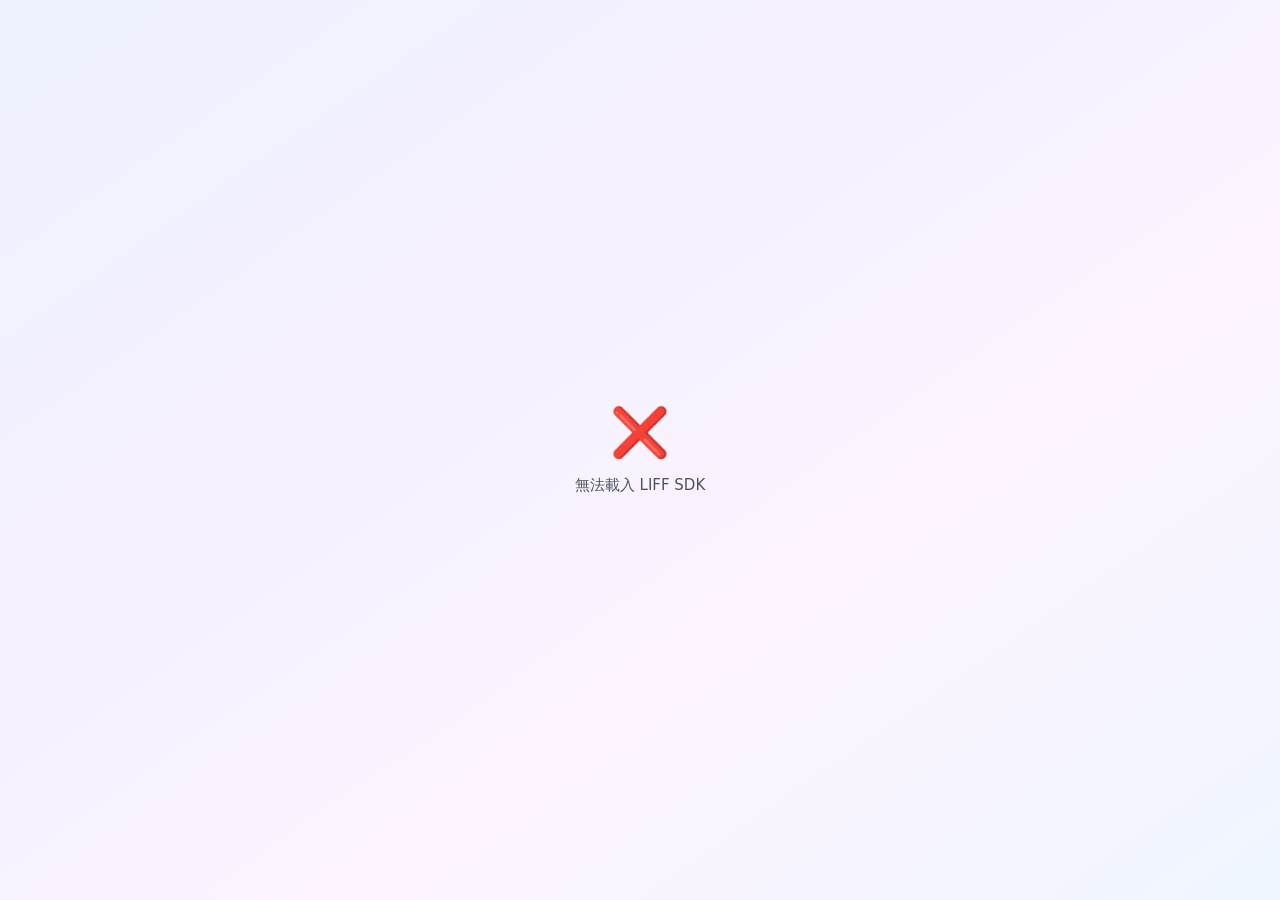
<file: docs/index.html>
<!DOCTYPE html>
<html lang="zh-TW">
<head>
  <meta charset="UTF-8" />
  <meta name="viewport" content="width=device-width, initial-scale=1.0, viewport-fit=cover" />
  <meta http-equiv="Cache-Control" content="no-cache, no-store, must-revalidate" />
  <title>分帳帳單</title>
  <script>
    var _t = Date.now();
    document.write('<link rel="stylesheet" href="style.css?t=' + _t + '" />');
  </script>
</head>
<body>
  <div id="app">
    <div class="splash">
      <div class="splash-icon">💰</div>
      <p>載入中…</p>
    </div>
  </div>
  <script>
    var _t2 = Date.now();
    document.write('<scr' + 'ipt src="app.js?t=' + _t2 + '"></scr' + 'ipt>');
  </script>
</body>
</html>
</file>
<file: docs/style.css>
*, *::before, *::after { box-sizing: border-box; margin: 0; padding: 0; }

:root {
  --bg: linear-gradient(145deg, #eef2ff 0%, #f5f0ff 35%, #fdf4ff 65%, #eff6ff 100%);
  --glass:        rgba(255,255,255,0.72);
  --glass-border: rgba(255,255,255,0.88);
  --glass-shadow: 0 4px 24px rgba(99,102,241,0.08), 0 1px 4px rgba(0,0,0,0.04);
  --glass-heavy:  rgba(255,255,255,0.85);
  --primary:      #6366f1;
  --primary-soft: rgba(99,102,241,0.12);
  --primary-text: #4338ca;
  --danger:       #ef4444;
  --danger-soft:  rgba(239,68,68,0.10);
  --success:      #10b981;
  --success-soft: rgba(16,185,129,0.12);
  --warn:         #f59e0b;
  --warn-soft:    rgba(245,158,11,0.12);
  --text-1: #1e1b4b;
  --text-2: #4b5563;
  --text-3: #9ca3af;
  --radius:      18px;
  --radius-sm:   10px;
  --radius-pill: 999px;
  --blur: blur(24px) saturate(180%);
  --ease: 0.22s cubic-bezier(0.4,0,0.2,1);
  --header-h: 68px;
  --safe-b: env(safe-area-inset-bottom, 0px);
}

html { height: 100%; }
body {
  font-family: 'SF Pro Display', -apple-system, BlinkMacSystemFont,
    'PingFang TC', 'Microsoft JhengHei UI', 'Segoe UI', system-ui, sans-serif;
  background: var(--bg); background-attachment: fixed;
  min-height: 100%; color: var(--text-1);
  -webkit-font-smoothing: antialiased;
  overscroll-behavior: none;
}

.glass {
  background: var(--glass);
  backdrop-filter: var(--blur); -webkit-backdrop-filter: var(--blur);
  border: 1px solid var(--glass-border);
  box-shadow: var(--glass-shadow);
}

/* Splash */
.splash {
  display: flex; flex-direction: column; align-items: center; justify-content: center;
  height: 100vh; gap: 16px;
}
.splash-icon { font-size: 56px; animation: pulse 1.6s ease-in-out infinite; }
.splash p { color: var(--text-3); font-size: 15px; }
@keyframes pulse { 0%,100%{transform:scale(1);opacity:1} 50%{transform:scale(1.08);opacity:.8} }

/* Header */
.header {
  position: fixed; top: 0; left: 0; right: 0; z-index: 100;
  height: var(--header-h);
  border-radius: 0 0 var(--radius) var(--radius); border-top: none;
}
.header-inner {
  display: flex; align-items: center; justify-content: space-between;
  height: 100%; padding: 0 20px;
}
.header-left { display: flex; align-items: center; gap: 12px; }
.header-back {
  width: 36px; height: 36px; border-radius: var(--radius-pill);
  border: none; cursor: pointer; background: var(--primary-soft);
  font-size: 20px; display: flex; align-items: center; justify-content: center;
  color: var(--primary); transition: var(--ease);
}
.header-back:active { transform: scale(.9); }
.header-logo { font-size: 26px; }
.header-titles h1 { font-size: 17px; font-weight: 700; line-height: 1.2; }
.header-titles p  { font-size: 12px; color: var(--text-3); line-height: 1; margin-top: 2px; }
.avatar {
  width: 34px; height: 34px; border-radius: var(--radius-pill);
  object-fit: cover; border: 2px solid var(--glass-border);
  box-shadow: 0 2px 8px rgba(0,0,0,.1);
}

/* Main */
.main {
  padding: calc(var(--header-h) + 20px) 16px calc(90px + var(--safe-b));
  max-width: 520px; margin: 0 auto;
}

/* Section */
.section { margin-bottom: 28px; }
.section-head {
  display: flex; align-items: center; gap: 8px;
  margin-bottom: 12px; padding: 0 4px;
}
.section-head h2 {
  font-size: 13px; font-weight: 700; color: var(--text-2);
  text-transform: uppercase; letter-spacing: .06em;
}
.badge {
  background: var(--primary-soft); color: var(--primary-text);
  font-size: 11px; font-weight: 700; padding: 2px 8px;
  border-radius: var(--radius-pill); min-width: 22px; text-align: center;
}

/* Card */
.card {
  border-radius: var(--radius); margin-bottom: 10px;
  display: flex; align-items: stretch; overflow: hidden;
  transition: transform var(--ease);
}
.card:active { transform: scale(.985); }
.card-main {
  flex: 1; display: flex; align-items: center; gap: 14px;
  padding: 14px 8px 14px 16px; cursor: pointer; min-width: 0;
}
.card-emoji { font-size: 22px; flex-shrink: 0; }
.card-body { flex: 1; min-width: 0; }
.card-body h3 {
  font-size: 15px; font-weight: 600;
  white-space: nowrap; overflow: hidden; text-overflow: ellipsis;
}
.card-desc {
  font-size: 12px; color: var(--text-3); margin-top: 2px;
  white-space: nowrap; overflow: hidden; text-overflow: ellipsis;
}
.card-meta { display: flex; align-items: center; gap: 6px; margin-top: 5px; }
.card-meta span { font-size: 12px; color: var(--text-3); }
.dot { color: var(--text-3); }
.tag {
  font-size: 10px; font-weight: 600; padding: 2px 7px;
  border-radius: var(--radius-pill); letter-spacing: .02em;
}
.tag-active { background: var(--success-soft); color: #059669; }
.tag-locked { background: var(--warn-soft); color: #b45309; }
.card-actions {
  display: flex; align-items: center; gap: 2px; padding: 0 10px 0 4px; flex-shrink: 0;
}

/* Icon buttons */
.icon-btn {
  width: 34px; height: 34px; border: none; border-radius: var(--radius-pill);
  cursor: pointer; display: flex; align-items: center; justify-content: center;
  font-size: 15px; transition: var(--ease); background: transparent;
  -webkit-tap-highlight-color: transparent;
}
.icon-btn:active { transform: scale(.85); }
.icon-btn.edit:hover { background: var(--primary-soft); }
.icon-btn.exit:hover { background: var(--danger-soft); }
.icon-btn.join:hover { background: var(--success-soft); }
.icon-btn.del:hover  { background: var(--danger-soft); }

.empty { text-align: center; color: var(--text-3); font-size: 14px; padding: 24px 0; }

/* FAB */
.fab {
  position: fixed; bottom: calc(24px + var(--safe-b)); right: 20px; z-index: 90;
  width: 56px; height: 56px; border-radius: var(--radius-pill);
  border: none; cursor: pointer; font-size: 24px;
  background: var(--primary); color: #fff;
  box-shadow: 0 8px 24px rgba(99,102,241,.4);
  display: flex; align-items: center; justify-content: center;
  transition: var(--ease);
}
.fab:active { transform: scale(.9); box-shadow: 0 4px 12px rgba(99,102,241,.35); }

/* Bill detail meta card */
.bill-meta-card { border-radius: var(--radius); padding: 18px 20px; margin-bottom: 20px; }
.bill-meta-desc { font-size: 14px; color: var(--text-2); margin-bottom: 12px; line-height: 1.5; }
.bill-stats { display: flex; align-items: center; gap: 8px; flex-wrap: wrap; }
.bill-actions { display: flex; gap: 8px; margin-top: 14px; flex-wrap: wrap; }

/* Buttons */
.btn {
  display: inline-flex; align-items: center; gap: 6px;
  padding: 8px 16px; border-radius: var(--radius-sm); border: none;
  font-size: 13px; font-weight: 600; cursor: pointer; transition: var(--ease);
  -webkit-tap-highlight-color: transparent; white-space: nowrap; font-family: inherit;
}
.btn:active { transform: scale(.95); }
.btn-primary { background: var(--primary); color: #fff; box-shadow: 0 4px 12px rgba(99,102,241,.3); }
.btn-ghost   { background: var(--glass); border: 1px solid var(--glass-border); color: var(--text-2); }
.btn-danger  { background: var(--danger); color: #fff; }
.btn-warn    { background: var(--warn);   color: #fff; }
.btn-success { background: var(--success);color: #fff; }
.btn-sm { padding: 6px 12px; font-size: 12px; }

/* Members collapsible */
.members-toggle {
  width: 100%; display: flex; align-items: center; justify-content: space-between;
  padding: 14px 18px; background: none; border: none; cursor: pointer;
  font-size: 14px; font-weight: 600; color: var(--text-1); font-family: inherit;
}
.chevron { transition: transform var(--ease); font-size: 12px; color: var(--text-3); }
.members-toggle.open .chevron { transform: rotate(180deg); }
.members-list { padding: 0 14px 12px; display: flex; flex-direction: column; gap: 6px; }
.member-row {
  display: flex; align-items: center; gap: 10px; padding: 8px 10px;
  border-radius: var(--radius-sm); background: rgba(255,255,255,.5);
}
.member-avatar {
  width: 30px; height: 30px; border-radius: var(--radius-pill); flex-shrink: 0;
  background: var(--primary-soft); color: var(--primary-text);
  font-size: 13px; font-weight: 700;
  display: flex; align-items: center; justify-content: center;
  overflow: hidden;
}
.member-avatar img { width: 100%; height: 100%; object-fit: cover; display: block; }
.member-name { font-size: 13px; font-weight: 500; flex: 1; }
.member-tag  { font-size: 10px; color: var(--text-3); background: rgba(0,0,0,.06); padding: 1px 6px; border-radius: var(--radius-pill); }
.member-inactive { opacity: .4; }

/* Item cards */
.item-card { border-radius: var(--radius); margin-bottom: 10px; padding: 14px 16px; }
.item-top { display: flex; align-items: flex-start; justify-content: space-between; gap: 8px; }
.item-name { font-size: 15px; font-weight: 600; flex: 1; }
.item-amount { font-size: 16px; font-weight: 700; color: var(--primary-text); white-space: nowrap; }
.item-meta { display: flex; align-items: center; gap: 6px; margin-top: 8px; flex-wrap: wrap; }
.item-meta span { font-size: 12px; color: var(--text-2); }
.payer-chip {
  background: var(--primary-soft); color: var(--primary-text);
  border-radius: var(--radius-pill); padding: 2px 9px 2px 5px; font-size: 11px; font-weight: 600;
  display: inline-flex; align-items: center;
}
.participant-chip {
  background: rgba(0,0,0,.05); color: var(--text-2);
  border-radius: var(--radius-pill); padding: 2px 8px 2px 4px; font-size: 11px;
  display: inline-flex; align-items: center;
}
.t-from, .t-to { display: inline-flex; align-items: center; gap: 4px; }
.b-name { font-size: 14px; display: inline-flex; align-items: center; gap: 6px; }
.item-actions { display: flex; gap: 4px; justify-content: flex-end; margin-top: 10px; }

/* Settlement */
.settle-card { border-radius: var(--radius); padding: 18px 20px; margin-bottom: 16px; }
.settle-section-title {
  font-size: 12px; font-weight: 700; text-transform: uppercase;
  letter-spacing: .06em; color: var(--text-2); margin-bottom: 12px;
}
.transfer-row {
  display: flex; align-items: center; gap: 8px; padding: 11px 0;
  border-bottom: 1px solid rgba(0,0,0,.05);
}
.transfer-row:last-child { border-bottom: none; }
.t-from { font-weight: 600; font-size: 14px; }
.t-arrow { color: var(--text-3); font-size: 12px; flex-shrink: 0; }
.t-to { font-weight: 600; font-size: 14px; flex: 1; }
.t-amount { font-size: 16px; font-weight: 700; color: var(--primary-text); }
.balance-row {
  display: flex; align-items: center; justify-content: space-between;
  padding: 10px 0; border-bottom: 1px solid rgba(0,0,0,.04);
}
.balance-row:last-child { border-bottom: none; }
.b-name { font-size: 14px; }
.b-amount { font-size: 14px; font-weight: 600; }
.b-pos  { color: var(--success); }
.b-neg  { color: var(--danger); }
.b-zero { color: var(--text-3); }
.settle-empty { text-align: center; padding: 20px; color: var(--text-3); font-size: 14px; }

/* Overlay */
.overlay {
  position: fixed; inset: 0; z-index: 200;
  background: rgba(15,10,40,.45); backdrop-filter: blur(4px);
  display: flex; align-items: flex-end; justify-content: center;
  animation: fade-in .18s ease;
}
@keyframes fade-in { from{opacity:0} to{opacity:1} }

/* Bottom sheet */
.sheet {
  width: 100%; max-width: 520px;
  background: var(--glass-heavy);
  backdrop-filter: var(--blur); -webkit-backdrop-filter: var(--blur);
  border: 1px solid var(--glass-border);
  border-radius: var(--radius) var(--radius) 0 0;
  padding: 8px 20px calc(24px + var(--safe-b));
  box-shadow: 0 -8px 40px rgba(0,0,0,.12);
  animation: slide-up .22s cubic-bezier(0.4,0,0.2,1);
  max-height: 92vh; overflow-y: auto; -webkit-overflow-scrolling: touch;
}
@keyframes slide-up { from{transform:translateY(60px);opacity:0} to{transform:translateY(0);opacity:1} }
.sheet-handle {
  width: 36px; height: 4px; background: var(--text-3);
  border-radius: 2px; margin: 8px auto 16px; opacity: .35;
}
.sheet-title { font-size: 17px; font-weight: 700; margin-bottom: 20px; }

/* Confirm dialog */
.dialog {
  max-width: 320px; width: calc(100% - 40px); align-self: center;
  background: var(--glass-heavy);
  backdrop-filter: var(--blur); -webkit-backdrop-filter: var(--blur);
  border: 1px solid var(--glass-border);
  border-radius: var(--radius); padding: 24px 20px;
  box-shadow: 0 20px 60px rgba(0,0,0,.2);
  animation: pop-in .18s cubic-bezier(0.4,0,0.2,1);
}
@keyframes pop-in { from{transform:scale(.9);opacity:0} to{transform:scale(1);opacity:1} }
.dialog p { font-size: 14px; line-height: 1.6; color: var(--text-2); margin-bottom: 20px; }
.dialog-btns { display: flex; gap: 10px; justify-content: flex-end; }

/* Form */
.field { margin-bottom: 14px; }
.field label { font-size: 12px; font-weight: 600; color: var(--text-2); display: block; margin-bottom: 6px; }
.field input, .field textarea, .field select {
  width: 100%; padding: 11px 14px;
  background: rgba(255,255,255,.6); border: 1px solid rgba(255,255,255,.9);
  border-radius: var(--radius-sm); font-size: 15px; color: var(--text-1);
  font-family: inherit; outline: none;
  transition: border-color var(--ease), box-shadow var(--ease);
  -webkit-appearance: none;
}
.field input:focus, .field textarea:focus, .field select:focus {
  border-color: var(--primary); box-shadow: 0 0 0 3px var(--primary-soft);
}
.field textarea { min-height: 72px; resize: vertical; }
.field select {
  background-image: url("data:image/svg+xml,%3Csvg xmlns='http://www.w3.org/2000/svg' width='12' height='8'%3E%3Cpath d='M1 1l5 5 5-5' stroke='%236b7280' stroke-width='1.5' fill='none' stroke-linecap='round'/%3E%3C/svg%3E");
  background-repeat: no-repeat; background-position: right 12px center; padding-right: 36px;
}
.checkboxes { display: flex; flex-direction: column; gap: 6px; }
.cb-row {
  display: flex; align-items: center; gap: 10px;
  padding: 9px 12px; border-radius: var(--radius-sm);
  background: rgba(255,255,255,.55); cursor: pointer; transition: background var(--ease);
  -webkit-tap-highlight-color: transparent;
}
.cb-input { display: none; }
.cb-box {
  width: 20px; height: 20px; border-radius: 5px; flex-shrink: 0;
  border: 2px solid var(--border); background: white;
  display: flex; align-items: center; justify-content: center;
  font-size: 13px; font-weight: 700; color: transparent;
  transition: background var(--ease), border-color var(--ease), color var(--ease);
}
.cb-input:checked + .cb-box { background: var(--primary); border-color: var(--primary); color: white; }
.cb-row span { font-size: 14px; }
.form-actions { display: flex; gap: 10px; margin-top: 20px; }
.form-actions .btn { flex: 1; justify-content: center; }

/* Toast */
.toast {
  position: fixed; bottom: calc(80px + var(--safe-b)); left: 50%;
  transform: translateX(-50%) translateY(20px); z-index: 300;
  padding: 10px 20px; border-radius: var(--radius-pill);
  font-size: 13px; font-weight: 500; white-space: nowrap;
  opacity: 0; transition: opacity .2s, transform .2s;
  background: var(--glass-heavy); border: 1px solid var(--glass-border);
  box-shadow: 0 8px 24px rgba(0,0,0,.14);
}
.toast.show { opacity: 1; transform: translateX(-50%) translateY(0); }
.toast-success { border-color: rgba(16,185,129,.4); color: #065f46; }
.toast-error   { border-color: rgba(239,68,68,.4);  color: #991b1b; }

/* Loader */
.loader {
  position: fixed; inset: 0; z-index: 400;
  display: flex; align-items: center; justify-content: center;
  background: rgba(255,255,255,.3); backdrop-filter: blur(2px);
}
.spinner {
  width: 36px; height: 36px;
  border: 3px solid rgba(99,102,241,.2);
  border-top-color: var(--primary);
  border-radius: 50%; animation: spin .7s linear infinite;
}
@keyframes spin { to { transform: rotate(360deg); } }

/* Error screen */
.error-screen {
  display: flex; flex-direction: column; align-items: center;
  justify-content: center; height: 100vh; gap: 12px; padding: 32px; text-align: center;
}
.error-screen .ei { font-size: 48px; }
.error-screen p { font-size: 15px; color: var(--text-2); line-height: 1.6; }
.error-screen code {
  font-size: 12px; background: rgba(0,0,0,.06); padding: 2px 6px; border-radius: 4px;
}
</file>
<file: frontend/style.css>
*, *::before, *::after { box-sizing: border-box; margin: 0; padding: 0; }

:root {
  --bg: linear-gradient(145deg, #eef2ff 0%, #f5f0ff 35%, #fdf4ff 65%, #eff6ff 100%);
  --glass:        rgba(255,255,255,0.72);
  --glass-border: rgba(255,255,255,0.88);
  --glass-shadow: 0 4px 24px rgba(99,102,241,0.08), 0 1px 4px rgba(0,0,0,0.04);
  --glass-heavy:  rgba(255,255,255,0.85);
  --primary:      #6366f1;
  --primary-soft: rgba(99,102,241,0.12);
  --primary-text: #4338ca;
  --danger:       #ef4444;
  --danger-soft:  rgba(239,68,68,0.10);
  --success:      #10b981;
  --success-soft: rgba(16,185,129,0.12);
  --warn:         #f59e0b;
  --warn-soft:    rgba(245,158,11,0.12);
  --text-1: #1e1b4b;
  --text-2: #4b5563;
  --text-3: #9ca3af;
  --radius:      18px;
  --radius-sm:   10px;
  --radius-pill: 999px;
  --blur: blur(24px) saturate(180%);
  --ease: 0.22s cubic-bezier(0.4,0,0.2,1);
  --header-h: 68px;
  --safe-b: env(safe-area-inset-bottom, 0px);
}

html { height: 100%; }
body {
  font-family: 'SF Pro Display', -apple-system, BlinkMacSystemFont,
    'PingFang TC', 'Microsoft JhengHei UI', 'Segoe UI', system-ui, sans-serif;
  background: var(--bg); background-attachment: fixed;
  min-height: 100%; color: var(--text-1);
  -webkit-font-smoothing: antialiased;
  overscroll-behavior: none;
}

.glass {
  background: var(--glass);
  backdrop-filter: var(--blur); -webkit-backdrop-filter: var(--blur);
  border: 1px solid var(--glass-border);
  box-shadow: var(--glass-shadow);
}

/* Splash */
.splash {
  display: flex; flex-direction: column; align-items: center; justify-content: center;
  height: 100vh; gap: 16px;
}
.splash-icon { font-size: 56px; animation: pulse 1.6s ease-in-out infinite; }
.splash p { color: var(--text-3); font-size: 15px; }
@keyframes pulse { 0%,100%{transform:scale(1);opacity:1} 50%{transform:scale(1.08);opacity:.8} }

/* Header */
.header {
  position: fixed; top: 0; left: 0; right: 0; z-index: 100;
  height: var(--header-h);
  border-radius: 0 0 var(--radius) var(--radius); border-top: none;
}
.header-inner {
  display: flex; align-items: center; justify-content: space-between;
  height: 100%; padding: 0 20px;
}
.header-left { display: flex; align-items: center; gap: 12px; }
.header-back {
  width: 36px; height: 36px; border-radius: var(--radius-pill);
  border: none; cursor: pointer; background: var(--primary-soft);
  font-size: 20px; display: flex; align-items: center; justify-content: center;
  color: var(--primary); transition: var(--ease);
}
.header-back:active { transform: scale(.9); }
.header-logo { font-size: 26px; }
.header-titles h1 { font-size: 17px; font-weight: 700; line-height: 1.2; }
.header-titles p  { font-size: 12px; color: var(--text-3); line-height: 1; margin-top: 2px; }
.avatar {
  width: 34px; height: 34px; border-radius: var(--radius-pill);
  object-fit: cover; border: 2px solid var(--glass-border);
  box-shadow: 0 2px 8px rgba(0,0,0,.1);
}

/* Main */
.main {
  padding: calc(var(--header-h) + 20px) 16px calc(90px + var(--safe-b));
  max-width: 520px; margin: 0 auto;
}

/* Section */
.section { margin-bottom: 28px; }
.section-head {
  display: flex; align-items: center; gap: 8px;
  margin-bottom: 12px; padding: 0 4px;
}
.section-head h2 {
  font-size: 13px; font-weight: 700; color: var(--text-2);
  text-transform: uppercase; letter-spacing: .06em;
}
.badge {
  background: var(--primary-soft); color: var(--primary-text);
  font-size: 11px; font-weight: 700; padding: 2px 8px;
  border-radius: var(--radius-pill); min-width: 22px; text-align: center;
}

/* Card */
.card {
  border-radius: var(--radius); margin-bottom: 10px;
  display: flex; align-items: stretch; overflow: hidden;
  transition: transform var(--ease);
}
.card:active { transform: scale(.985); }
.card-main {
  flex: 1; display: flex; align-items: center; gap: 14px;
  padding: 14px 8px 14px 16px; cursor: pointer; min-width: 0;
}
.card-emoji { font-size: 22px; flex-shrink: 0; }
.card-body { flex: 1; min-width: 0; }
.card-body h3 {
  font-size: 15px; font-weight: 600;
  white-space: nowrap; overflow: hidden; text-overflow: ellipsis;
}
.card-desc {
  font-size: 12px; color: var(--text-3); margin-top: 2px;
  white-space: nowrap; overflow: hidden; text-overflow: ellipsis;
}
.card-meta { display: flex; align-items: center; gap: 6px; margin-top: 5px; }
.card-meta span { font-size: 12px; color: var(--text-3); }
.dot { color: var(--text-3); }
.tag {
  font-size: 10px; font-weight: 600; padding: 2px 7px;
  border-radius: var(--radius-pill); letter-spacing: .02em;
}
.tag-active { background: var(--success-soft); color: #059669; }
.tag-locked { background: var(--warn-soft); color: #b45309; }
.card-actions {
  display: flex; align-items: center; gap: 2px; padding: 0 10px 0 4px; flex-shrink: 0;
}

/* Icon buttons */
.icon-btn {
  width: 34px; height: 34px; border: none; border-radius: var(--radius-pill);
  cursor: pointer; display: flex; align-items: center; justify-content: center;
  font-size: 15px; transition: var(--ease); background: transparent;
  -webkit-tap-highlight-color: transparent;
}
.icon-btn:active { transform: scale(.85); }
.icon-btn.edit:hover { background: var(--primary-soft); }
.icon-btn.exit:hover { background: var(--danger-soft); }
.icon-btn.join:hover { background: var(--success-soft); }
.icon-btn.del:hover  { background: var(--danger-soft); }

.empty { text-align: center; color: var(--text-3); font-size: 14px; padding: 24px 0; }

/* FAB */
.fab {
  position: fixed; bottom: calc(24px + var(--safe-b)); right: 20px; z-index: 90;
  width: 56px; height: 56px; border-radius: var(--radius-pill);
  border: none; cursor: pointer; font-size: 24px;
  background: var(--primary); color: #fff;
  box-shadow: 0 8px 24px rgba(99,102,241,.4);
  display: flex; align-items: center; justify-content: center;
  transition: var(--ease);
}
.fab:active { transform: scale(.9); box-shadow: 0 4px 12px rgba(99,102,241,.35); }

/* Bill detail meta card */
.bill-meta-card { border-radius: var(--radius); padding: 18px 20px; margin-bottom: 20px; }
.bill-meta-desc { font-size: 14px; color: var(--text-2); margin-bottom: 12px; line-height: 1.5; }
.bill-stats { display: flex; align-items: center; gap: 8px; flex-wrap: wrap; }
.bill-actions { display: flex; gap: 8px; margin-top: 14px; flex-wrap: wrap; }

/* Buttons */
.btn {
  display: inline-flex; align-items: center; gap: 6px;
  padding: 8px 16px; border-radius: var(--radius-sm); border: none;
  font-size: 13px; font-weight: 600; cursor: pointer; transition: var(--ease);
  -webkit-tap-highlight-color: transparent; white-space: nowrap; font-family: inherit;
}
.btn:active { transform: scale(.95); }
.btn-primary { background: var(--primary); color: #fff; box-shadow: 0 4px 12px rgba(99,102,241,.3); }
.btn-ghost   { background: var(--glass); border: 1px solid var(--glass-border); color: var(--text-2); }
.btn-danger  { background: var(--danger); color: #fff; }
.btn-warn    { background: var(--warn);   color: #fff; }
.btn-success { background: var(--success);color: #fff; }
.btn-sm { padding: 6px 12px; font-size: 12px; }

/* Members collapsible */
.members-toggle {
  width: 100%; display: flex; align-items: center; justify-content: space-between;
  padding: 14px 18px; background: none; border: none; cursor: pointer;
  font-size: 14px; font-weight: 600; color: var(--text-1); font-family: inherit;
}
.chevron { transition: transform var(--ease); font-size: 12px; color: var(--text-3); }
.members-toggle.open .chevron { transform: rotate(180deg); }
.members-list { padding: 0 14px 12px; display: flex; flex-direction: column; gap: 6px; }
.member-row {
  display: flex; align-items: center; gap: 10px; padding: 8px 10px;
  border-radius: var(--radius-sm); background: rgba(255,255,255,.5);
}
.member-avatar {
  width: 30px; height: 30px; border-radius: var(--radius-pill); flex-shrink: 0;
  background: var(--primary-soft); color: var(--primary-text);
  font-size: 13px; font-weight: 700;
  display: flex; align-items: center; justify-content: center;
  overflow: hidden;
}
.member-avatar img { width: 100%; height: 100%; object-fit: cover; display: block; }
.member-name { font-size: 13px; font-weight: 500; flex: 1; }
.member-tag  { font-size: 10px; color: var(--text-3); background: rgba(0,0,0,.06); padding: 1px 6px; border-radius: var(--radius-pill); }
.member-inactive { opacity: .4; }

/* Item cards */
.item-card { border-radius: var(--radius); margin-bottom: 10px; padding: 14px 16px; }
.item-top { display: flex; align-items: flex-start; justify-content: space-between; gap: 8px; }
.item-name { font-size: 15px; font-weight: 600; flex: 1; }
.item-amount { font-size: 16px; font-weight: 700; color: var(--primary-text); white-space: nowrap; }
.item-meta { display: flex; align-items: center; gap: 6px; margin-top: 8px; flex-wrap: wrap; }
.item-meta span { font-size: 12px; color: var(--text-2); }
.payer-chip {
  background: var(--primary-soft); color: var(--primary-text);
  border-radius: var(--radius-pill); padding: 2px 9px; font-size: 11px; font-weight: 600;
}
.participant-chip {
  background: rgba(0,0,0,.05); color: var(--text-2);
  border-radius: var(--radius-pill); padding: 2px 8px; font-size: 11px;
}
.item-actions { display: flex; gap: 4px; justify-content: flex-end; margin-top: 10px; }

/* Settlement */
.settle-card { border-radius: var(--radius); padding: 18px 20px; margin-bottom: 16px; }
.settle-section-title {
  font-size: 12px; font-weight: 700; text-transform: uppercase;
  letter-spacing: .06em; color: var(--text-2); margin-bottom: 12px;
}
.transfer-row {
  display: flex; align-items: center; gap: 8px; padding: 11px 0;
  border-bottom: 1px solid rgba(0,0,0,.05);
}
.transfer-row:last-child { border-bottom: none; }
.t-from { font-weight: 600; font-size: 14px; }
.t-arrow { color: var(--text-3); font-size: 12px; flex-shrink: 0; }
.t-to { font-weight: 600; font-size: 14px; flex: 1; }
.t-amount { font-size: 16px; font-weight: 700; color: var(--primary-text); }
.balance-row {
  display: flex; align-items: center; justify-content: space-between;
  padding: 10px 0; border-bottom: 1px solid rgba(0,0,0,.04);
}
.balance-row:last-child { border-bottom: none; }
.b-name { font-size: 14px; }
.b-amount { font-size: 14px; font-weight: 600; }
.b-pos  { color: var(--success); }
.b-neg  { color: var(--danger); }
.b-zero { color: var(--text-3); }
.settle-empty { text-align: center; padding: 20px; color: var(--text-3); font-size: 14px; }

/* Overlay */
.overlay {
  position: fixed; inset: 0; z-index: 200;
  background: rgba(15,10,40,.45); backdrop-filter: blur(4px);
  display: flex; align-items: flex-end; justify-content: center;
  animation: fade-in .18s ease;
}
@keyframes fade-in { from{opacity:0} to{opacity:1} }

/* Bottom sheet */
.sheet {
  width: 100%; max-width: 520px;
  background: var(--glass-heavy);
  backdrop-filter: var(--blur); -webkit-backdrop-filter: var(--blur);
  border: 1px solid var(--glass-border);
  border-radius: var(--radius) var(--radius) 0 0;
  padding: 8px 20px calc(24px + var(--safe-b));
  box-shadow: 0 -8px 40px rgba(0,0,0,.12);
  animation: slide-up .22s cubic-bezier(0.4,0,0.2,1);
  max-height: 92vh; overflow-y: auto;
}
@keyframes slide-up { from{transform:translateY(60px);opacity:0} to{transform:translateY(0);opacity:1} }
.sheet-handle {
  width: 36px; height: 4px; background: var(--text-3);
  border-radius: 2px; margin: 8px auto 16px; opacity: .35;
}
.sheet-title { font-size: 17px; font-weight: 700; margin-bottom: 20px; }

/* Confirm dialog */
.dialog {
  max-width: 320px; width: calc(100% - 40px); align-self: center;
  background: var(--glass-heavy);
  backdrop-filter: var(--blur); -webkit-backdrop-filter: var(--blur);
  border: 1px solid var(--glass-border);
  border-radius: var(--radius); padding: 24px 20px;
  box-shadow: 0 20px 60px rgba(0,0,0,.2);
  animation: pop-in .18s cubic-bezier(0.4,0,0.2,1);
}
@keyframes pop-in { from{transform:scale(.9);opacity:0} to{transform:scale(1);opacity:1} }
.dialog p { font-size: 14px; line-height: 1.6; color: var(--text-2); margin-bottom: 20px; }
.dialog-btns { display: flex; gap: 10px; justify-content: flex-end; }

/* Form */
.field { margin-bottom: 14px; }
.field label { font-size: 12px; font-weight: 600; color: var(--text-2); display: block; margin-bottom: 6px; }
.field input, .field textarea, .field select {
  width: 100%; padding: 11px 14px;
  background: rgba(255,255,255,.6); border: 1px solid rgba(255,255,255,.9);
  border-radius: var(--radius-sm); font-size: 15px; color: var(--text-1);
  font-family: inherit; outline: none;
  transition: border-color var(--ease), box-shadow var(--ease);
  -webkit-appearance: none;
}
.field input:focus, .field textarea:focus, .field select:focus {
  border-color: var(--primary); box-shadow: 0 0 0 3px var(--primary-soft);
}
.field textarea { min-height: 72px; resize: vertical; }
.field select {
  background-image: url("data:image/svg+xml,%3Csvg xmlns='http://www.w3.org/2000/svg' width='12' height='8'%3E%3Cpath d='M1 1l5 5 5-5' stroke='%236b7280' stroke-width='1.5' fill='none' stroke-linecap='round'/%3E%3C/svg%3E");
  background-repeat: no-repeat; background-position: right 12px center; padding-right: 36px;
}
.checkboxes { display: flex; flex-direction: column; gap: 6px; }
.cb-row {
  display: flex; align-items: center; gap: 10px;
  padding: 9px 12px; border-radius: var(--radius-sm);
  background: rgba(255,255,255,.55); cursor: pointer; transition: background var(--ease);
}
.cb-row:has(input:checked) { background: var(--primary-soft); }
.cb-row input[type=checkbox] { width: 16px; height: 16px; accent-color: var(--primary); flex-shrink: 0; }
.cb-row span { font-size: 14px; }
.form-actions { display: flex; gap: 10px; margin-top: 20px; }
.form-actions .btn { flex: 1; justify-content: center; }

/* Toast */
.toast {
  position: fixed; bottom: calc(80px + var(--safe-b)); left: 50%;
  transform: translateX(-50%) translateY(20px); z-index: 300;
  padding: 10px 20px; border-radius: var(--radius-pill);
  font-size: 13px; font-weight: 500; white-space: nowrap;
  opacity: 0; transition: opacity .2s, transform .2s;
  background: var(--glass-heavy); border: 1px solid var(--glass-border);
  box-shadow: 0 8px 24px rgba(0,0,0,.14);
}
.toast.show { opacity: 1; transform: translateX(-50%) translateY(0); }
.toast-success { border-color: rgba(16,185,129,.4); color: #065f46; }
.toast-error   { border-color: rgba(239,68,68,.4);  color: #991b1b; }

/* Loader */
.loader {
  position: fixed; inset: 0; z-index: 400;
  display: flex; align-items: center; justify-content: center;
  background: rgba(255,255,255,.3); backdrop-filter: blur(2px);
}
.spinner {
  width: 36px; height: 36px;
  border: 3px solid rgba(99,102,241,.2);
  border-top-color: var(--primary);
  border-radius: 50%; animation: spin .7s linear infinite;
}
@keyframes spin { to { transform: rotate(360deg); } }

/* Error screen */
.error-screen {
  display: flex; flex-direction: column; align-items: center;
  justify-content: center; height: 100vh; gap: 12px; padding: 32px; text-align: center;
}
.error-screen .ei { font-size: 48px; }
.error-screen p { font-size: 15px; color: var(--text-2); line-height: 1.6; }
.error-screen code {
  font-size: 12px; background: rgba(0,0,0,.06); padding: 2px 6px; border-radius: 4px;
}
</file>
